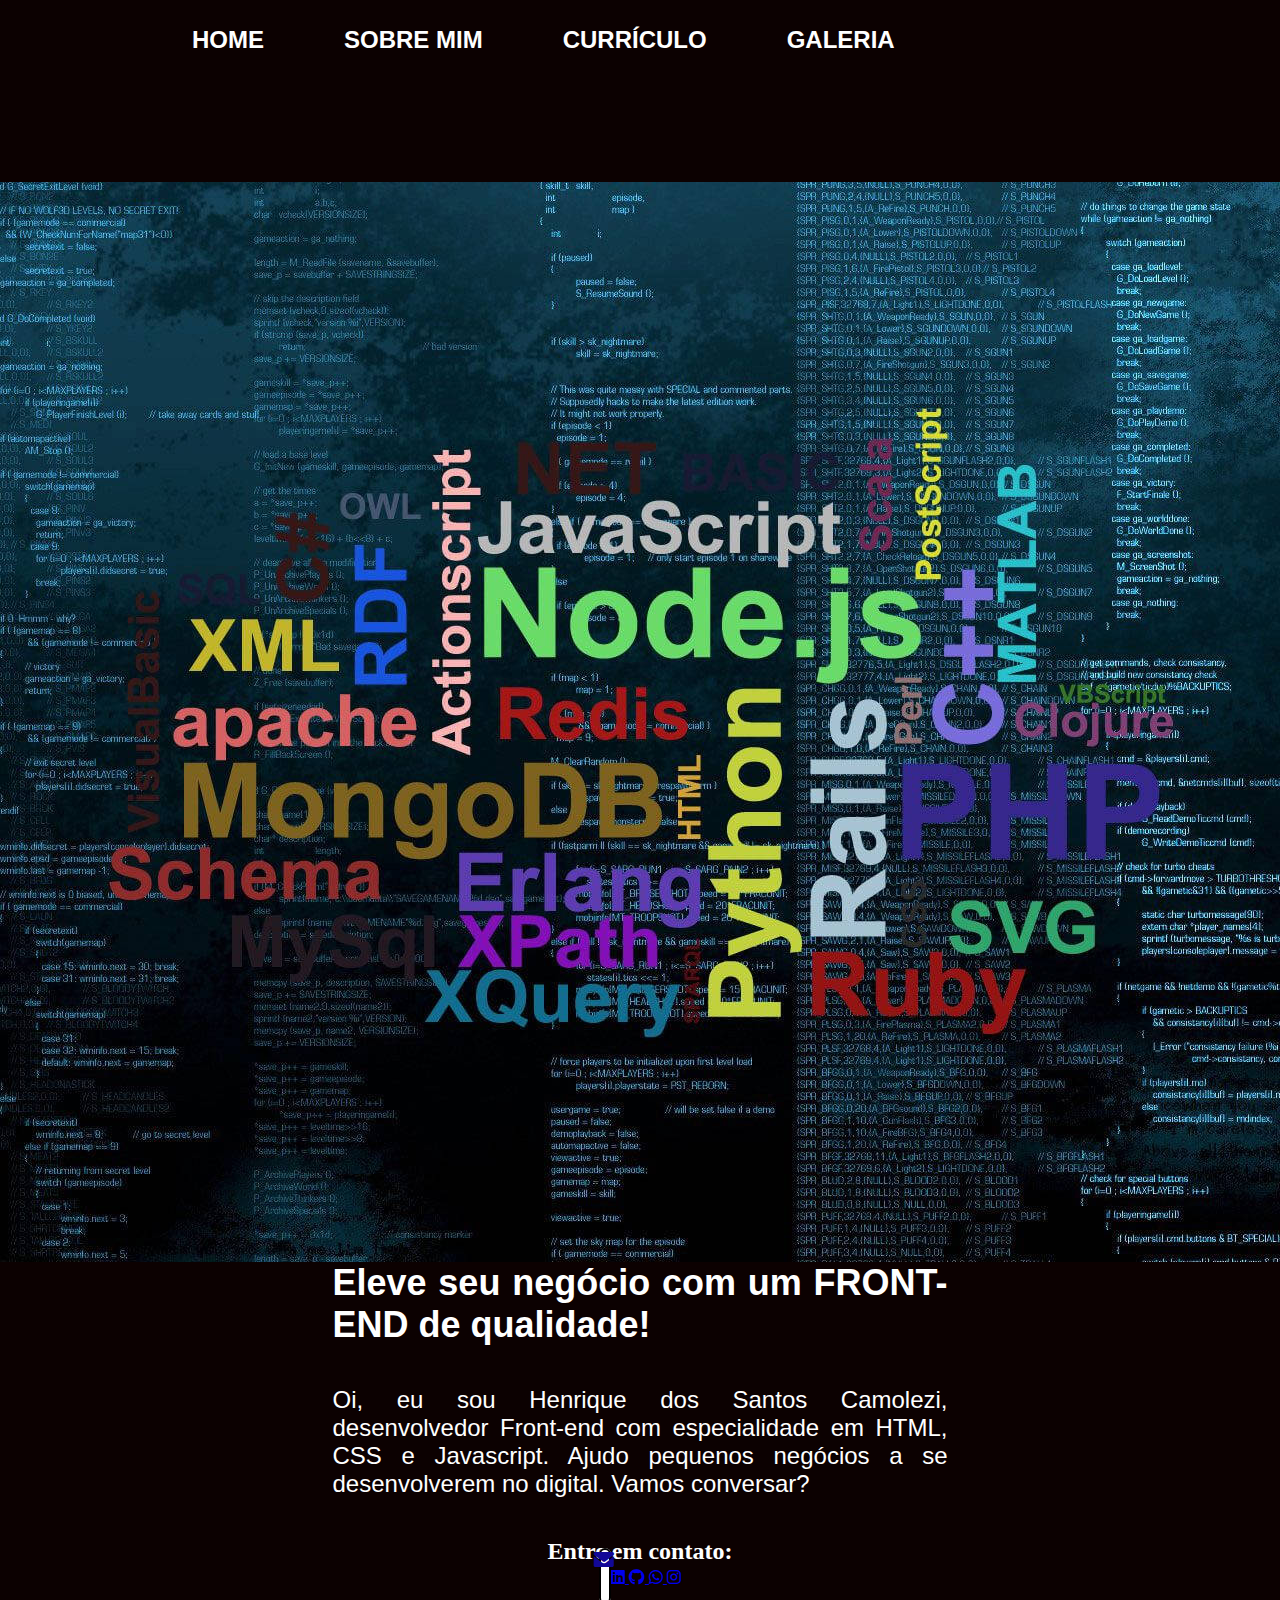
<file: Meu Portfolio/index.html>
<!DOCTYPE html>
<html lang="pt-br">
<head>
    <meta charset="UTF-8">
    <meta name="viewport" content="width=device-width, initial-scale=1.0">
    <title>Portfólio Seu Nome</title>
    <link rel="stylesheet" href="style.css">
    <link rel="stylesheet" href="https://cdnjs.cloudflare.com/ajax/libs/font-awesome/6.0.0-beta3/css/all.min.css">
</head>
<body>

    <header class="cabecalho">

        <nav class="cabecalho-menu">

            <a class="cabecalho-menu-links" href="index.html">HOME</a>

            <a class="cabecalho-menu-links" href="sobremim.html">SOBRE MIM</a>

            <a class="cabecalho-menu-links" href="curriculo.html">CURRÍCULO</a>

            <a class="cabecalho-menu-links" href="galeria.html">GALERIA</a>

        </nav>

    </header>

<main class="conteudo">

<section class="apresentacao-conteudo">
    <h1 class="apresentacao-conteudo-titulo">

Eleve seu negócio com um <strong>FRONT-END</strong> de qualidade!

    </h1>

    <p class="apresentacao-conteudo-paragrafo">

        Oi, eu sou Henrique dos Santos Camolezi, desenvolvedor Front-end com especialidade em HTML, CSS e Javascript. Ajudo pequenos negócios a se desenvolverem no digital. Vamos conversar?

    </p>

    <div class="apresentacao-links">

        <h2 class="apresentacao-links-conteudo">
            Entre em contato:
        </h2>

        <a class="botao1" href="mailto:emailprofissional@gmail.com">
            <i class="fas fa-envelope"></i>
        </a>

        <a class="botao2" href="https://www.linkedin.com/in/usuario-linkedin" target="_blank">
            <i class="fab fa-linkedin"></i>
        </a>

        <a class="botao3" href="https://github.com/marcelocsn" target="_blank">
            <i class="fab fa-github"></i>
        </a>

        <a class="botao4" href="https://wa.me/55160000000000" target="_blank">
            <i class="fab fa-whatsapp"></i>
        </a>

        <a class="botao5" href="https://www.instagram.com/seu_usuario_aqui" target="_blank">
            <i class="fab fa-instagram"></i>
        </a>

    </div>

</section>

<img class="imagem" src="./assets/4k-programming-java-script-texts-u67z4l5ov7cdbp4v.jpg">

</main>

<footer class="rodape">

<p>
    Desenvolvido por <a href="https://github.com/marcelocsn">Marcelo</a>
</p>

</footer>

</body>
</html>
</file>
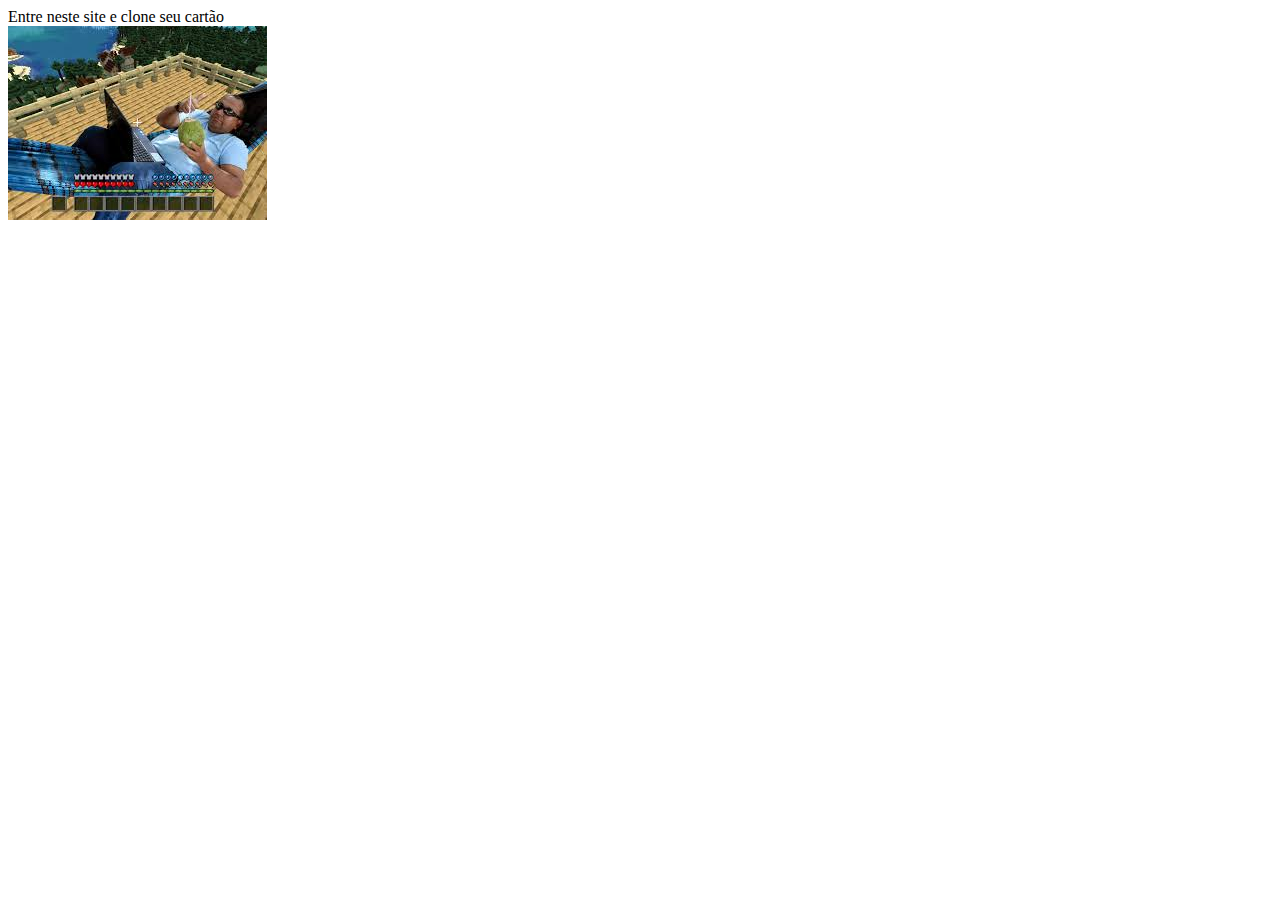
<file: Portifolio/index.html>
<!DOCTYPE html>
<html lang="ptbr">
<head>
    <meta charset="UTF-8">
    <meta name="viewport" content="width=device-width, initial-scale=1.0">
    <title>Document</title>
<head>
    <header>Entre neste site e clone seu cartão</header>
    <img src="ednaldo steve.jfif"
<body>
    
</body>
</html>
</file>
<file: Meu Portfolio/style.css>
* {

margin: 0;
padding: 0;

}

body {

height: 100vh;
background-color: rgb(12, 1, 1);
background-size: cover;
background-repeat: no-repeat;
background-attachment: fixed;
margin: 0;
color: rgb(255, 255, 255);

}

.cabecalho {

padding: 2% 0% 0% 15%;

}

.cabecalho-menu {

display: flex;
gap: 80px;

}

.cabecalho-menu-links {

font-family: Arial, Helvetica, sans-serif;
font-size: 24px;
font-weight: 600;
color: white;
text-decoration: none;

}

.titulo-destaque {

color: #d38b06;

}

.conteudo {

height: auto;
flex-direction: column;
margin: 10%;
display: flex;
align-items: center;
justify-content: space-between;
margin-bottom: 15px;

}

.apresentacao-conteudo {

width: 615px;
display: flex;
flex-direction: column;
justify-content: center;
align-items: center;
text-align: center;
height: auto;
gap: 40px;
order: 2;
}

.apresentacao-conteudo-titulo {

font-size: 36px;
font-family: 'Lucida Sans', 'Lucida Sans Regular', 'Lucida Grande', 'Lucida Sans Unicode', Geneva, Verdana, sans-serif;
text-align: justify;

}

.apresentacao-conteudo-paragrafo {

font-size: 24px;
font-family: 'Gill Sans', 'Gill Sans MT', Calibri, 'Trebuchet MS', sans-serif;
text-align: justify;

}

.botao1 {

background-color: #ffffff;
color: #120897;
width: 50px;
height: 50px;
text-align: center;
align-items: center;
border: 2px solid #000000;
border-radius: 50px;
font-size: 20px;
padding: 15px 0;
text-decoration: none;
font-family: Verdana, Geneva, Tahoma, sans-serif;
letter-spacing: 2px;
text-transform: uppercase;
position: relative;
overflow: hidden;

}

.botao1 ::before {

content: "";
position: absolute;
top: 0;
left: -100%;
width: 100%;
height: 100%;background: linear-gradient(45 deg, transparent #ff5500);
transition: 0.5s;

}
</file>
